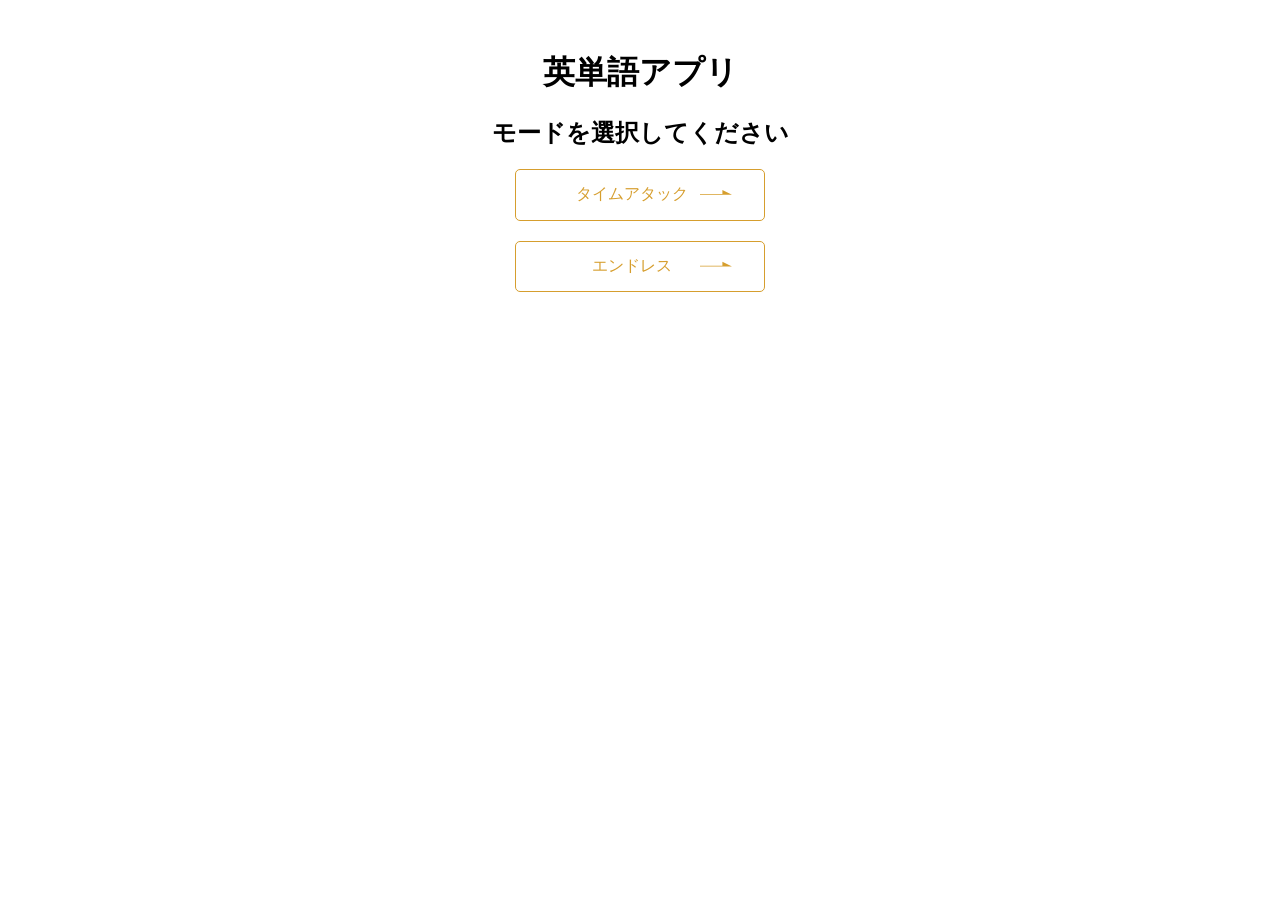
<file: index.html>
<!DOCTYPE html>
<html lang="ja">
    <head>
        <meta charset="UTF-8">
        <meta name="viewport" content="width=device-width, initial-scale=1.0">
        <title>英単語アプリ</title>

        <link rel="stylesheet" href="css/style.css">
        <link rel="stylesheet" href="css/button.css">
    </head>

    <body>
        <h1>英単語アプリ</h1>
        <h2>モードを選択してください</h2>

        <button class="button-54" onclick="startGame('time')">タイムアタック</button>

        <button class="button-54" onclick="startGame('endless')">エンドレス</button>

        <script src="js/mode.js"></script>
    </body>
</html>
</file>
<file: css/style.css>
body{
    text-align:center;
    font-family:sans-serif;
    margin-top:0;
    padding:30px 15px;
    box-sizing: border-box;
}

.answer-grid{
    display: grid;
    grid-template-columns: repeat(2,250px);
    justify-content:center;
    gap:15px;
}

/*スマホ*/
@media(max-width:600px){
    body{
        padding:20px 10px;
    }

    .answer-grid{
        display: flex;
        flex-direction: column;
        grid-template-columns: 1fr;
        align-item: center;
        gap:15px;
        width:100%;
        max-width:500px;
        margin:0 auto;
    }

    .answer-btn{
        width:90%;
        max-width:500px;
        min-height:65px;
        font-size:20px;
    }
}
</file>
<file: css/button.css>
.answer-btn {
    display: flex;
    justify-content: center;
    align-items: center;
    width: 90%;
    max-width:500px;
    margin:0 auto;
    padding: .9em 2em;
    border: none;
    border-radius: 25px;
    box-shadow: 0 2px 3px rgb(0 0 0 / 25%), 0 2px 3px -2px rgb(0 0 0 / 15%);
    background-color: #1a365d;
    color: #fff;
    font-weight: 600;
    font-size: 1em;
}

.answer-btn:hover {
    background-color: #0a264d;
}

.button-54 {
    display: flex;
    justify-content: center;
    align-items: center;
    position: relative;
    width: 250px;
    margin: 20px auto;
    padding: .9em 3em .9em 2em;
    border: 1px solid #d69e2e;
    border-radius: 5px;
    background-color: #fff;
    color: #d69e2e;
    font-size: 1em;
}

.button-54::after {
    position: absolute;
    right: 2em;
    transform: translateY(-50%);
    transform-origin: left;
    width: 2em;
    height: .5em;
    background-color: #d69e2e;
    clip-path: polygon(0 100%, 100% 100%, 70% 40%, 70% 90%, 0% 90%);
    content: '';
    transition: transform .3s;
}

.button-54:hover::after {
    transform: translateY(-50%) scaleX(1.4);
}
</file>
